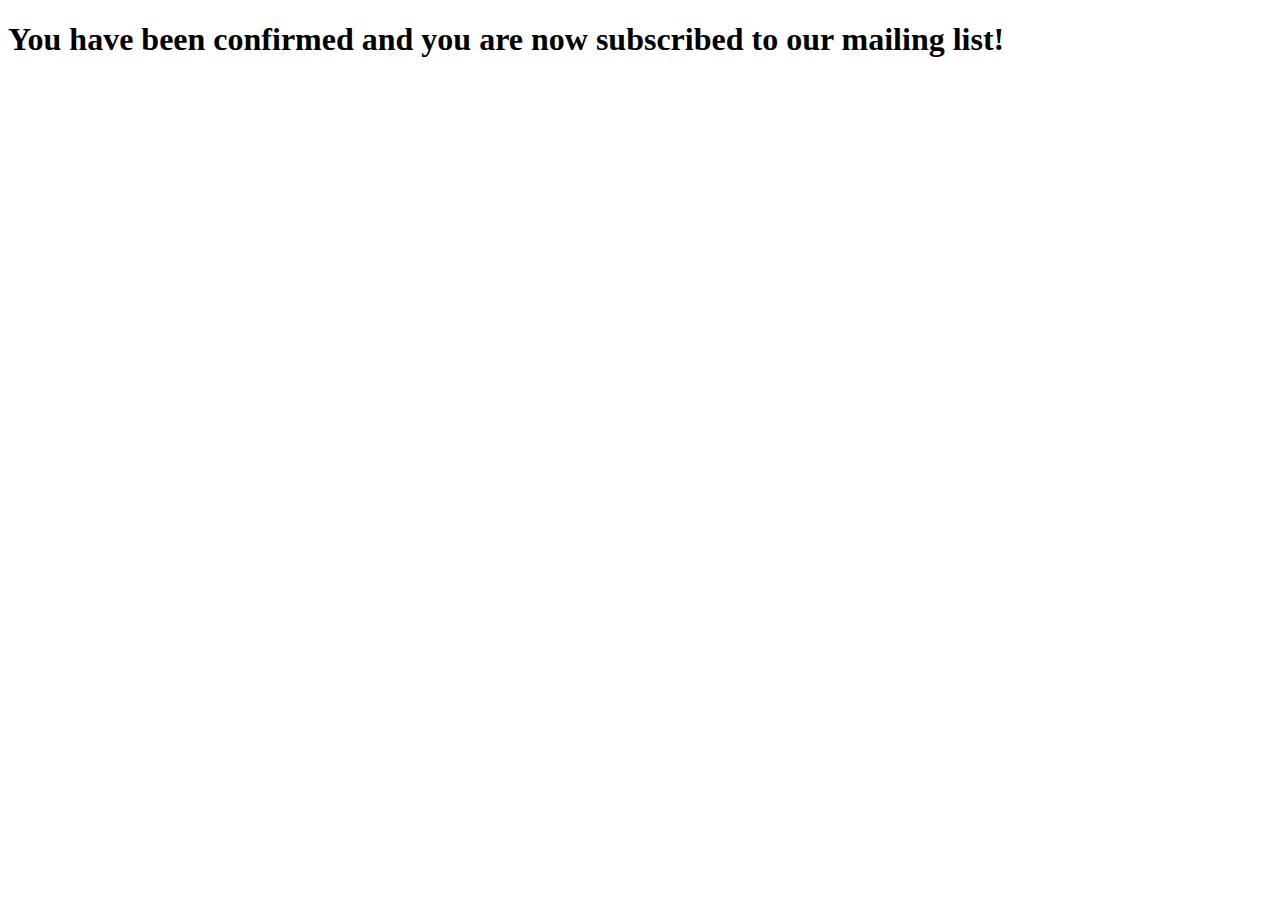
<file: thank-you-confirmed.html>
<!DOCTYPE html>
<html lang="en">
<head>
    <meta charset="UTF-8">
    <title>Thank you for subscribing</title>
</head>
<body>
    <h1>You have been confirmed and you are now subscribed to our mailing list!</h1>
</body>
</html>
</file>
